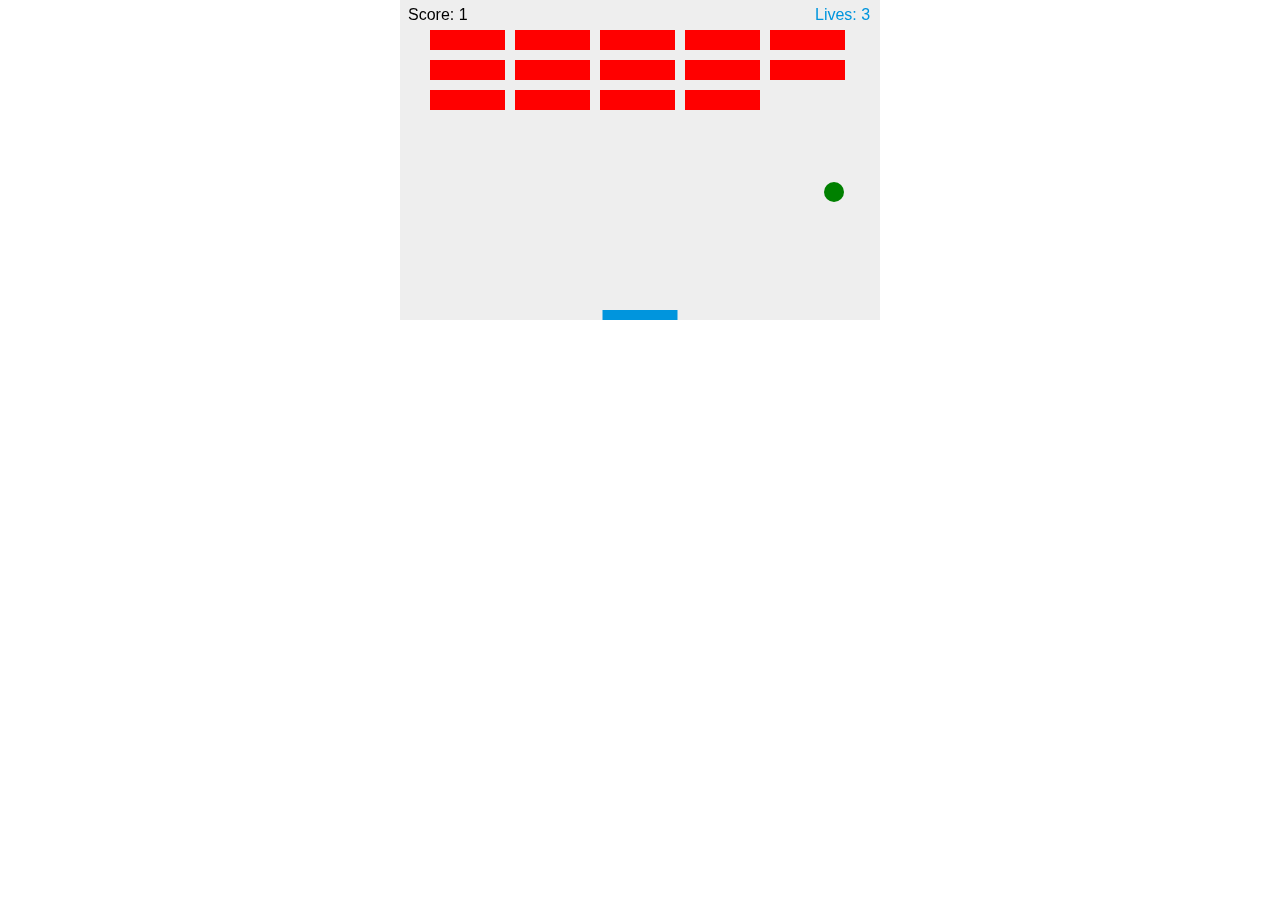
<file: index.html>
<!DOCTYPE html>
<html>
<head>
<meta charset="utf-8">
	<title>The Breakout</title>
	 <style>
    	* {  padding: 0; margin: 0; }
    	canvas { background: #eee; display: block; margin: 0 auto; }
    </style>
</head>

<body>
<canvas id="mycanvas" width="480" height="320"></canvas>
<script type="text/javascript">

	var canvas=document.getElementById("mycanvas");
	var ctx=canvas.getContext("2d");
	var x=canvas.width/2;
	var y=canvas.height-30;
	var dx=2;
	var dy=-2;
	var ballRadius=10;
	var paddleHeight = 10;
    var paddleWidth = 75;
    var paddleX = (canvas.width-paddleWidth)/2;
    var rightPressed = false;
    var leftPressed = false; 
    var score=0;
    var lives=3;
    var brickRowCount = 3;
    var brickColumnCount = 5;
    var brickWidth = 75;
    var brickHeight = 20;
    var brickPadding = 10;
    var brickOffsetTop = 30;
    var brickOffsetLeft = 30;
    var bricks = [];
     for(c=0; c<brickColumnCount; c++) 
     {
      bricks[c] = [];
        for(r=0; r<brickRowCount; r++) 
       {
        bricks[c][r] = { x: 0, y: 0, status:1 };
       }
     }

    document.addEventListener("keydown", keyDownHandler,false);
    document.addEventListener("keyup", keyUpHandler,false);
    function keyDownHandler(e) 
  {
    if(e.keyCode == 39) {
        rightPressed = true;
    }
    else if(e.keyCode == 37) {
        leftPressed = true;
    }
  }

  document.addEventListener("keydown", keyDownHandler,false);

    function keyUpHandler(e) 
  {
    if(e.keyCode == 39) {
        rightPressed = false;
    }
    else if(e.keyCode == 37) {
        leftPressed = false;
    }
  }
   document.addEventListener("keyup", keyUpHandler,false);

  if(rightPressed && paddleX < canvas.width-paddleWidth) 
 {
    paddleX += 7;
 }
else if(leftPressed && paddleX > 0) 
 {
    paddleX -= 7;
 }

 function collisionDetection() 
  {
     for(c=0; c<brickColumnCount; c++) 
     {
        for(r=0; r<brickRowCount; r++) 
        {
            var b = bricks[c][r];
             if(b.status == 1) 
          {
            if(x > b.x && x < b.x+brickWidth && y > b.y && y < b.y+brickHeight)
            {
                dy = -dy;
                b.status = 0;
                score++;
                if(score == brickRowCount*brickColumnCount) 
                {
                        alert("YOU WIN, CONGRATULATIONS!");
                        document.location.reload();
	            }            
            }
          } 
        }
     }
  }

   function mouseMoveHandler(e) 
    {
     var relativeX = e.clientX - canvas.offsetLeft;
     if(relativeX > 0 && relativeX < canvas.width) 
      {
        paddleX = relativeX - paddleWidth/2;
      }
    }  

    document.addEventListener("mousemove", mouseMoveHandler, false);

  function drawScore()
  {
    ctx.font = "16px Arial";
    ctx.fillStyle = "black";
    ctx.fillText("Score: "+score, 8, 20);
  } 

  function drawLives() 
  {
    ctx.font = "16px Arial";
    ctx.fillStyle = "#0095DD";
    ctx.fillText("Lives: "+lives, canvas.width-65, 20);
  } 
  

    function drawBall()
	{
		ctx.beginPath();
        ctx.arc(x, y, ballRadius, 0, Math.PI*2);
        ctx.fillStyle = "green";
        ctx.fill();
        ctx.closePath();
        
    }

    function drawPaddle() 
    {
    ctx.beginPath();
    ctx.rect(paddleX, canvas.height-paddleHeight, paddleWidth, paddleHeight);
    ctx.fillStyle = "#0095DD";
    ctx.fill();
    ctx.closePath();
    }

    function drawBricks() 
    {
     for(c=0; c<brickColumnCount; c++) 
     {
        for(r=0; r<brickRowCount; r++) 
        {
        	 if(bricks[c][r].status == 1) 
         {
            var brickX = (c*(brickWidth+brickPadding))+brickOffsetLeft;
            var brickY = (r*(brickHeight+brickPadding))+brickOffsetTop;
            bricks[c][r].x = brickX;
            bricks[c][r].y = brickY;
            ctx.beginPath();
            ctx.rect(brickX, brickY, brickWidth, brickHeight);
            ctx.fillStyle = "red";
            ctx.fill();
            ctx.closePath();
           } 
        }
      }
    }

    function draw()
    {
    	ctx.clearRect(0,0,canvas.width,canvas.height);

    	drawBall();
        x += dx;
        y += dy;

        if(x + dx > canvas.width-ballRadius || x + dx < 0) 
        {
         dx = -dx;    
        }

         if(y + dy < ballRadius) 
         {
         dy = -dy;
         }
         else if(y + dy > canvas.height-ballRadius) 
         {
          if(x > paddleX && x < paddleX + paddleWidth)
         	{
                 dy = -dy;
            }
          else
          {
           lives--;
           if(!lives) 
           {
             alert("GAME OVER");
             document.location.reload();
           }
           else
           {
              x = canvas.width/2;
              y = canvas.height-30;
              dx = 2;
              dy = -2;
              paddleX = (canvas.width-paddleWidth)/2;
            }
          }
        }

         drawScore();
         drawLives();

         drawPaddle();
         if(rightPressed && paddleX < canvas.width-paddleWidth) 
        {
           paddleX += 7;
        }
         else if(leftPressed && paddleX > 0) 
        {
            paddleX -= 7;
        }

        collisionDetection();
       
        drawBricks();

    }
   
 setInterval(draw,5);

</script>
</body>
</html>
</file>
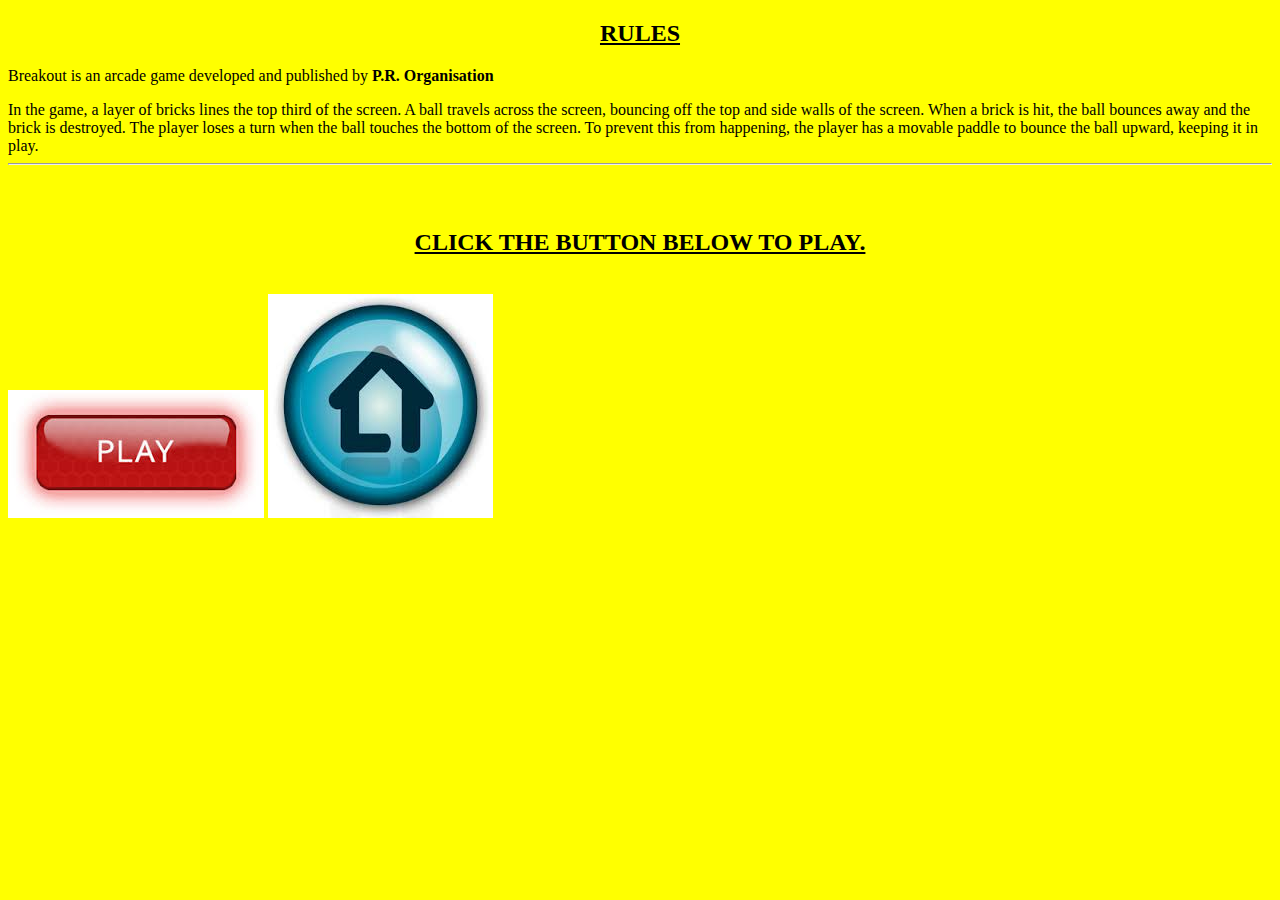
<file: breakoutrules.html>
<!DOCTYPE html>
<html>
<head>
	<title>Rules-Breakout</title>
	<link rel="stylesheet" type="text/css" href="breakoutstye.css">
</head>
<body>
<h2><strong>Rules</strong></h2>
<p>Breakout is an arcade game developed and published by <strong>P.R. Organisation</strong></p>
<article>In the game, a layer of bricks lines the top third of the screen. A ball travels across the screen, bouncing off the top and side walls of the screen. When a brick is hit, the ball bounces away and the brick is destroyed. The player loses a turn when the ball touches the bottom of the screen. To prevent this from happening, the player has a movable paddle to bounce the ball upward, keeping it in play.</article>
<hr>
<br>
<br>
<h2>Click the button below to play.</h2>
<br>
<a href="index.html"><img src="images\playbutton.jpg"></a>
<a href="gamefront.html"><img src="images\menu.jpg"></a>
</body>
</html>
</file>
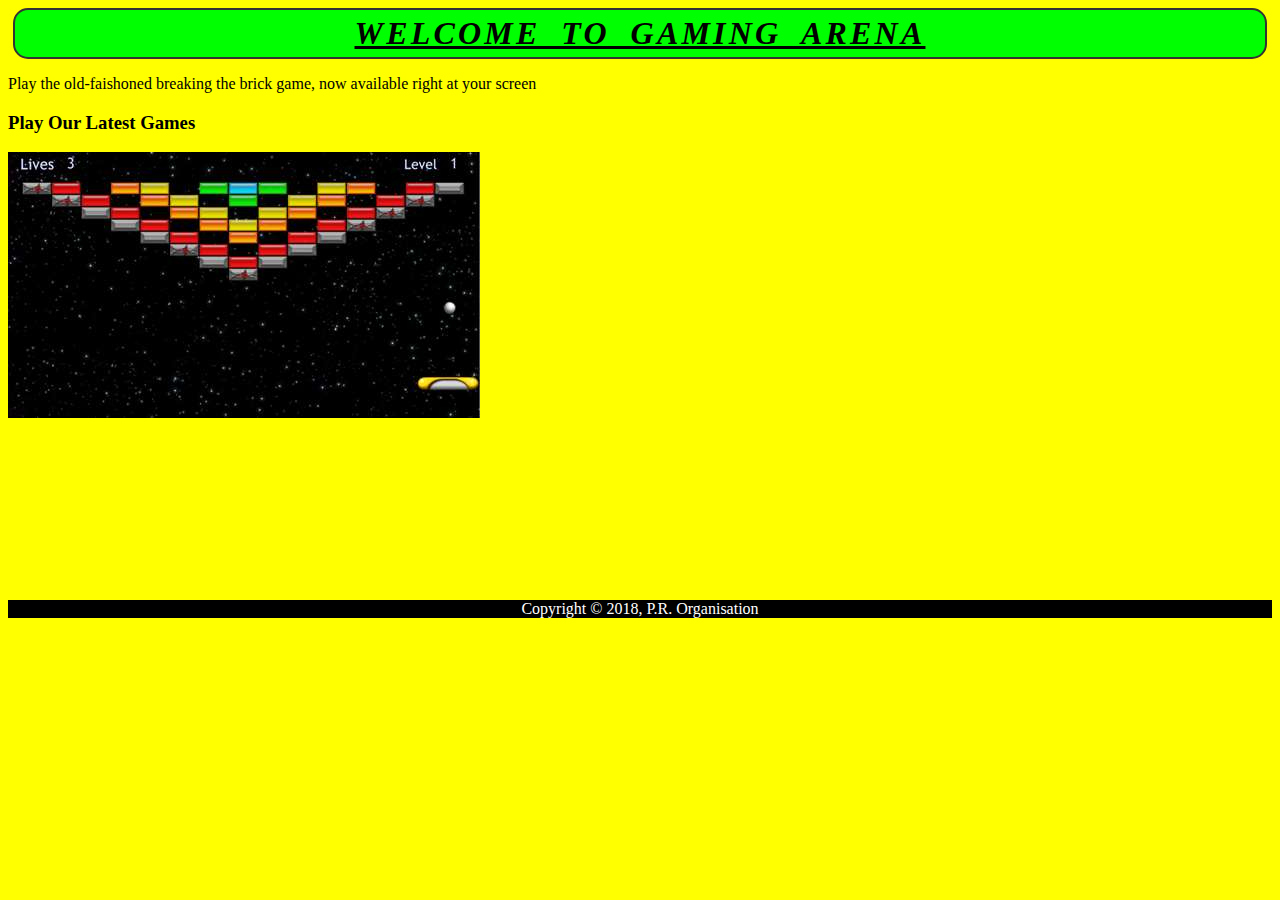
<file: gamefront.html>
<!DOCTYPE html>
<html>
<head>
	<title>Gaming Arena</title>
	<link rel="stylesheet" type="text/css" href="breakoutstye.css">
</head>
<body>
<h1>Welcome To Gaming Arena</h1>
<p>Play the old-faishoned breaking the brick game, now available right at your screen</p>
<h3>Play Our Latest Games</h3>
<a href="breakoutrules.html"><img src="images\breakout.jpg"></a>
<br>
<br>
<br>
<br>
<br>
<br>
<br>
<br>
<br>
<br>
<footer>
<p>Copyright &copy; 2018, P.R. Organisation</p></footer>
</body>
</html>
</file>
<file: breakoutstye.css>
body{
	background-color: yellow;
}
h1{
	font-family: tahoma;
	font-weight: 800;
	font-style: italic;
	text-align: center;
	text-decoration: underline;
	text-transform: uppercase;
	letter-spacing: 0.1em;
	word-spacing: 0.3em;
	background-color: #00ff00;
	border: 2px ;
	border-color: #333;
	border-style: solid;
	border-radius: 15px;
	margin: 5px;
	padding: 5px;
}
footer{
			text-align: center;
			background-color:black;
			color: white;
		}
h2{
	text-align: center;
	text-transform: uppercase;
	text-decoration: underline;
}
</file>
